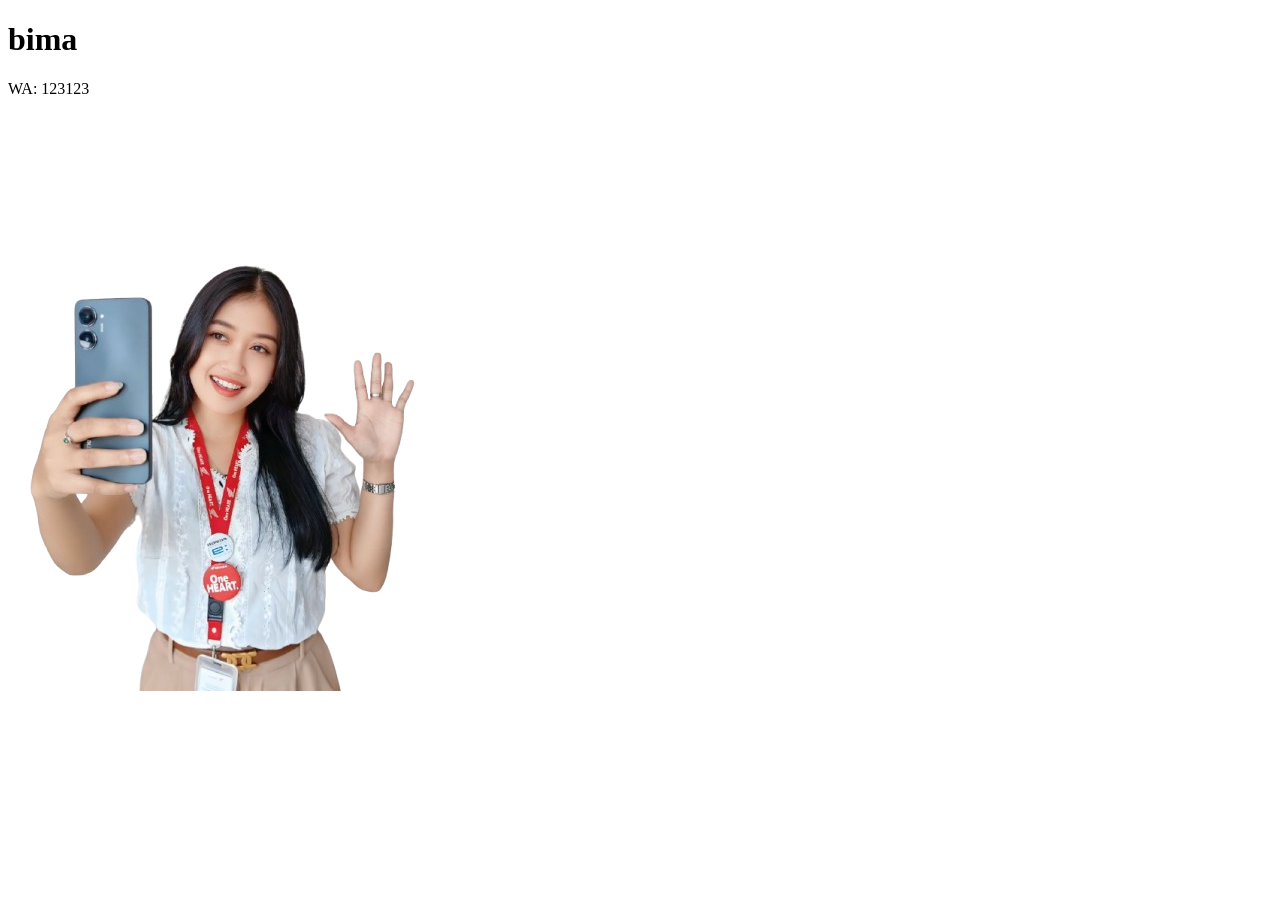
<file: bima.html>
<!-- CMS_META: {"slug":"bima","salesName":"bima","waNumber":"123123","seoTitle":"biima","seoDesc":"bimaa","profilePicPath":"assets/img/galeri/profile_bima_1781255957977.webp"} -->

<!DOCTYPE html><html><head><meta charset="utf-8"><title>biima</title><meta name="description" content="bimaa"><meta property="og:image" content="assets/img/galeri/profile_bima_1781255957977.webp"></head><body><h1>bima</h1><p>WA: 123123</p><img src="assets/img/galeri/profile_bima_1781255957977.webp"></body></html>
</file>
